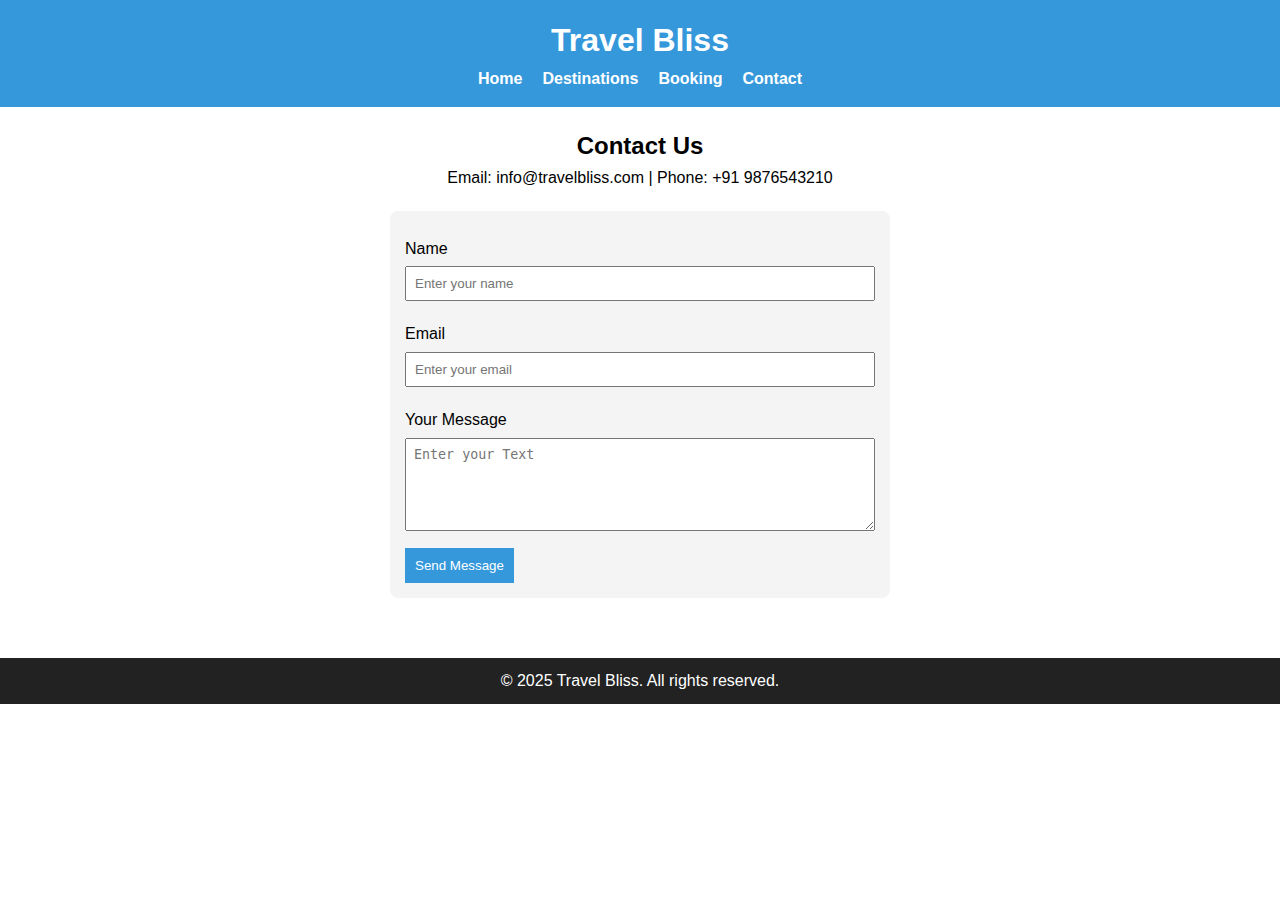
<file: _contact.html>
<!DOCTYPE html>
<html lang="en">
<head>
    <meta charset="UTF-8">
    <meta name="viewport" content="width=device-width, initial-scale=1.0">
    <title>Travel Bliss - Contact</title>
    <link rel="stylesheet" href="style3.css">
</head>
<body>
    <header>
        <h1>Travel Bliss</h1>
        <nav>
            <ul>
                <li><a href="index.html">Home</a></li>
                <li><a href="destination.html">Destinations</a></li>
                <li><a href="booking.html">Booking</a></li>
                <li><a href="_contact.html">Contact</a></li>
            </ul>
        </nav>
    </header>

    <main style="padding: 20px;">
        <h2 style="text-align:center;">Contact Us</h2>
        <p style="text-align:center;">Email: info@travelbliss.com | Phone: +91 9876543210</p>

        <form action="BookingConfirmed.html" method="post">
            <label for="name">Name</label>
            <input type="text" id="name" name="name" 
            placeholder="Enter your name" required>

            <label for="email">Email</label>
            <input type="email" id="email" name="email" 
            placeholder="Enter your email" required>

            <label for="message">Your Message</label>
            <textarea id="message" name="message" rows="5"
            placeholder="Enter your Text" required></textarea>

            <button type="submit">Send Message</button>
        </form>
    </main>

    <footer>
        <p>&copy; 2025 Travel Bliss. All rights reserved.</p>
    </footer>
</body>
</html>
</file>
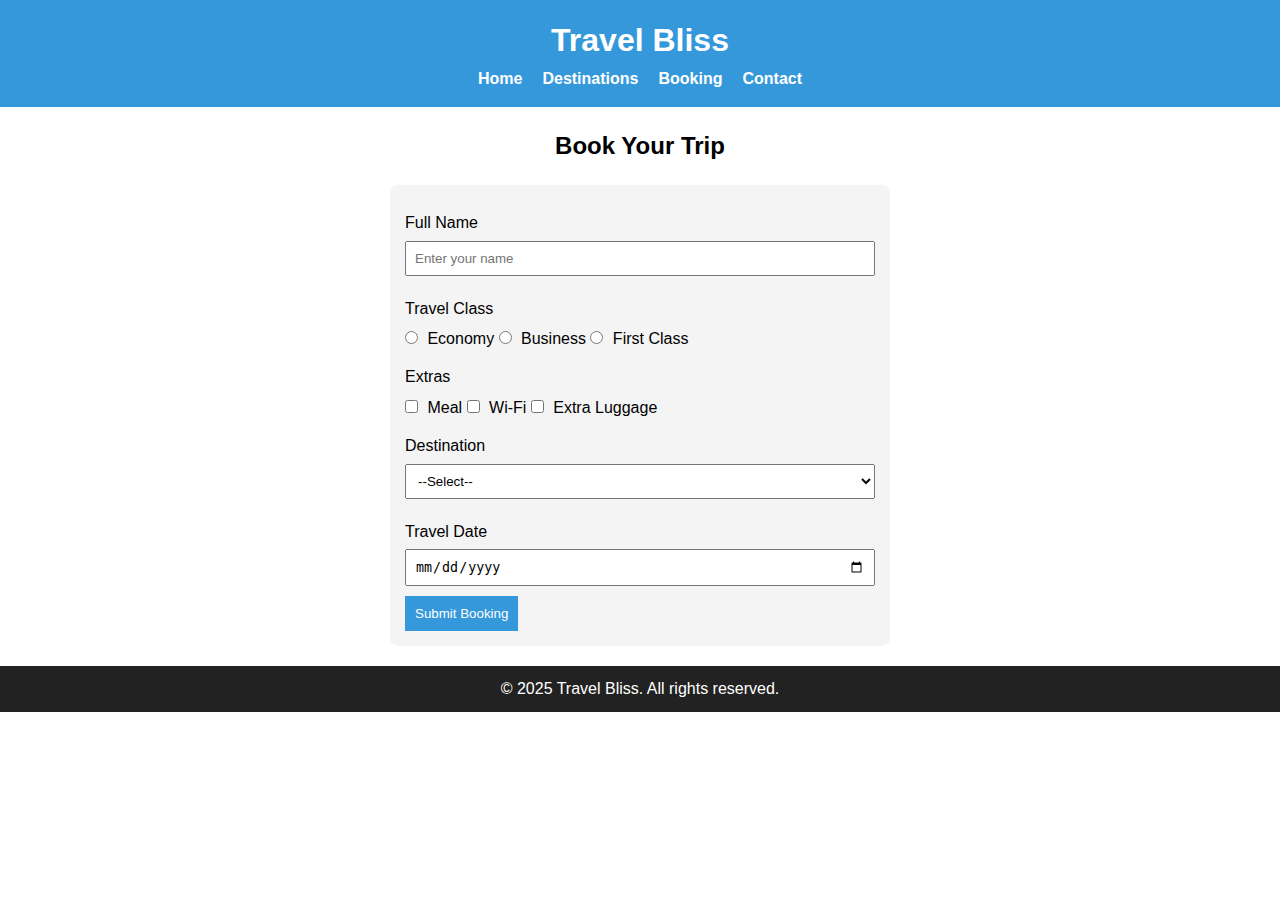
<file: booking.html>
<!DOCTYPE html>
<html lang="en">
<head>
    <meta charset="UTF-8">
    <meta name="viewport" content="width=device-width, initial-scale=1.0">
    <title>Travel Bliss - Booking</title>
    <link rel="stylesheet" href="style3.css">
</head>
<body>
    <header>
        <h1>Travel Bliss</h1>
        <nav>
            <ul>
                <li><a href="index.html">Home</a></li>
                <li><a href="destination.html">Destinations</a></li>
                <li><a href="booking.html">Booking</a></li>
                <li><a href="_contact.html">Contact</a></li>
            </ul>
        </nav>
    </header>

    <main>
        <h2 style="text-align:center; margin-top: 20px;">Book Your Trip</h2>
        <form action="_contact.html" method="post">
            <label for="name">Full Name</label>
            <input type="text" id="name" name="name" 
            placeholder="Enter your name" required>

            <label>Travel Class</label>
            <input type="radio" name="class" value="Economy" required> Economy
            <input type="radio" name="class" value="Business"> Business
            <input type="radio" name="class" value="First Class"> First Class

            <label>Extras</label>
            <input type="checkbox" name="meal"> Meal
            <input type="checkbox" name="wifi"> Wi-Fi
            <input type="checkbox" name="luggage"> Extra Luggage

            <label for="destination">Destination</label>
            <select id="destination" name="destination" required>
                <option value="">--Select--</option>
                <option>Paris</option>
                <option>London</option>
                <option>New York</option>
                <option>Dubai</option>
            </select>

            <label for="date">Travel Date</label>
            <input type="date" id="date" name="date" required>

            <button type="submit">Submit Booking</button>
        </form>
    </main>

    <footer>
        <p>&copy; 2025 Travel Bliss. All rights reserved.</p>
    </footer>
</body>
</html>
</file>
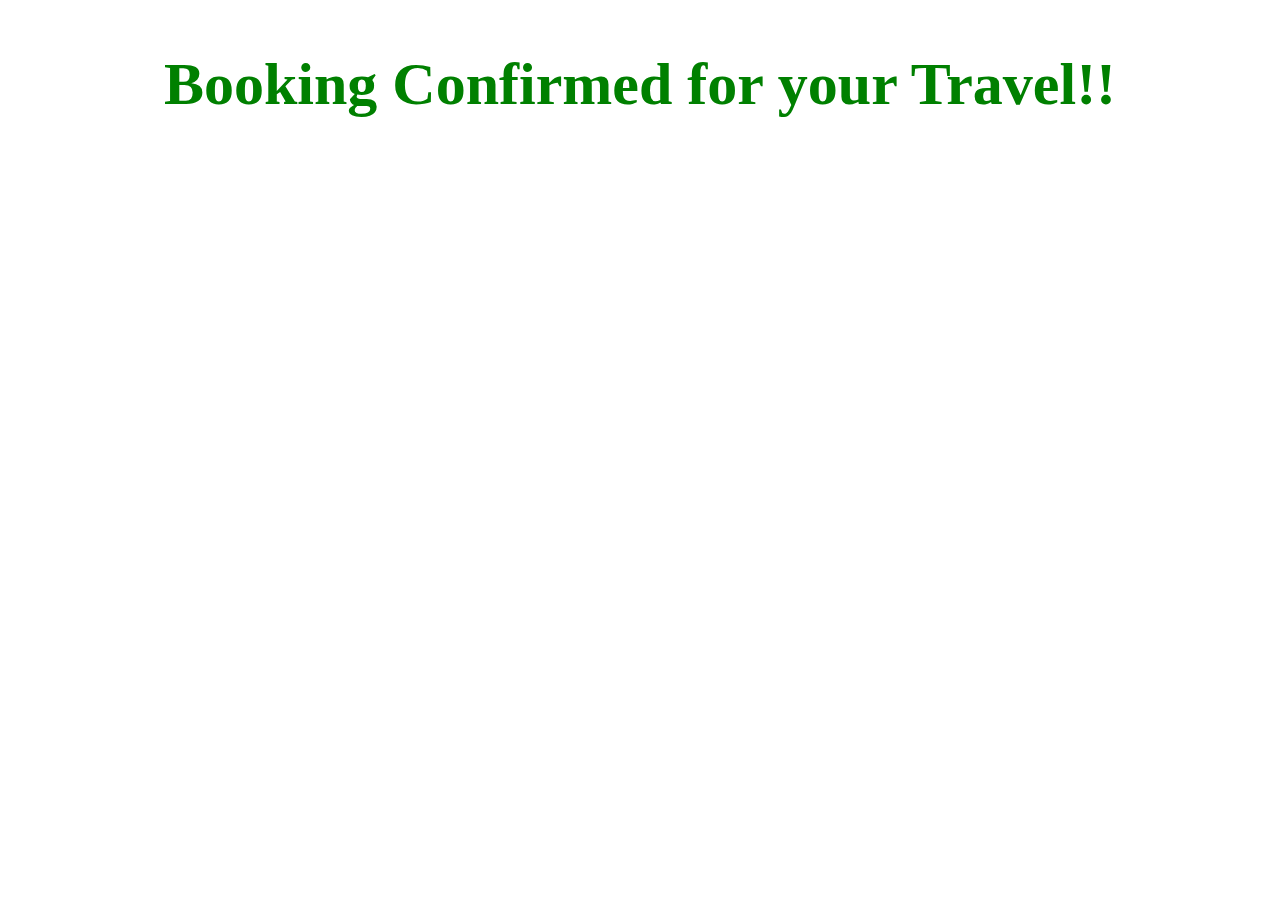
<file: BookingConfirmed.html>
<!DOCTYPE html>
<html lang="en">
<head>
    <meta charset="UTF-8">
    <meta name="viewport" content="width=device-width, initial-scale=1.0">
    <title>Booking Conformed</title>
</head>
<style>
    h2{
        text-align: center;
        color:green;
        font-weight: bold;
        font-size:60px;
        font-style: normal;
    }
</style>
<body>
    <h2>Booking Confirmed for your Travel!!</h2>
    
</body>
</html>
</file>
<file: style3.css>
* {
    margin: 0;
    padding: 0;
    box-sizing: border-box;
}

body {
    font-family: Arial, sans-serif;
    line-height: 1.6;
}
header {
    background: #3498db;
    color: white;
    padding: 15px 0;
    text-align: center;
}

nav ul {
    list-style: none;
    display: flex;
    justify-content: center;
    gap: 20px;
}

nav ul li a {
    color: white;
    text-decoration: none;
    font-weight: bold;
}

nav ul li a:hover {
    text-decoration: underline;
}


footer {
    background: #222;
    color: white;
    text-align: center;
    padding: 10px;
    margin-top: 20px;
}


.grid {
    display: grid;
    grid-template-columns: repeat(auto-fit, minmax(250px, 1fr));
    gap: 15px;
    padding: 20px;
}

.grid img {
    width: 100%;
    height: 200px;
    object-fit: cover;
    border-radius: 8px;
}


form {
    max-width: 500px;
    margin: 20px auto;
    padding: 15px;
    background: #f4f4f4;
    border-radius: 8px;
}

form label {
    display: block;
    margin: 10px 0 5px;
}

form input, form select, form textarea {
    width: 100%;
    padding: 8px;
    margin-bottom: 10px;
}

form input[type="radio"], form input[type="checkbox"] {
    width: auto;
    margin-right: 5px;
}

form button {
    background: #3498db;
    color: white;
    padding: 10px;
    border: none;
    cursor: pointer;
}

form button:hover {
    background: #217dbb;
}

@media (max-width: 600px) {
    nav ul {
        flex-direction: column;
        gap: 10px;
    }
}
</file>
